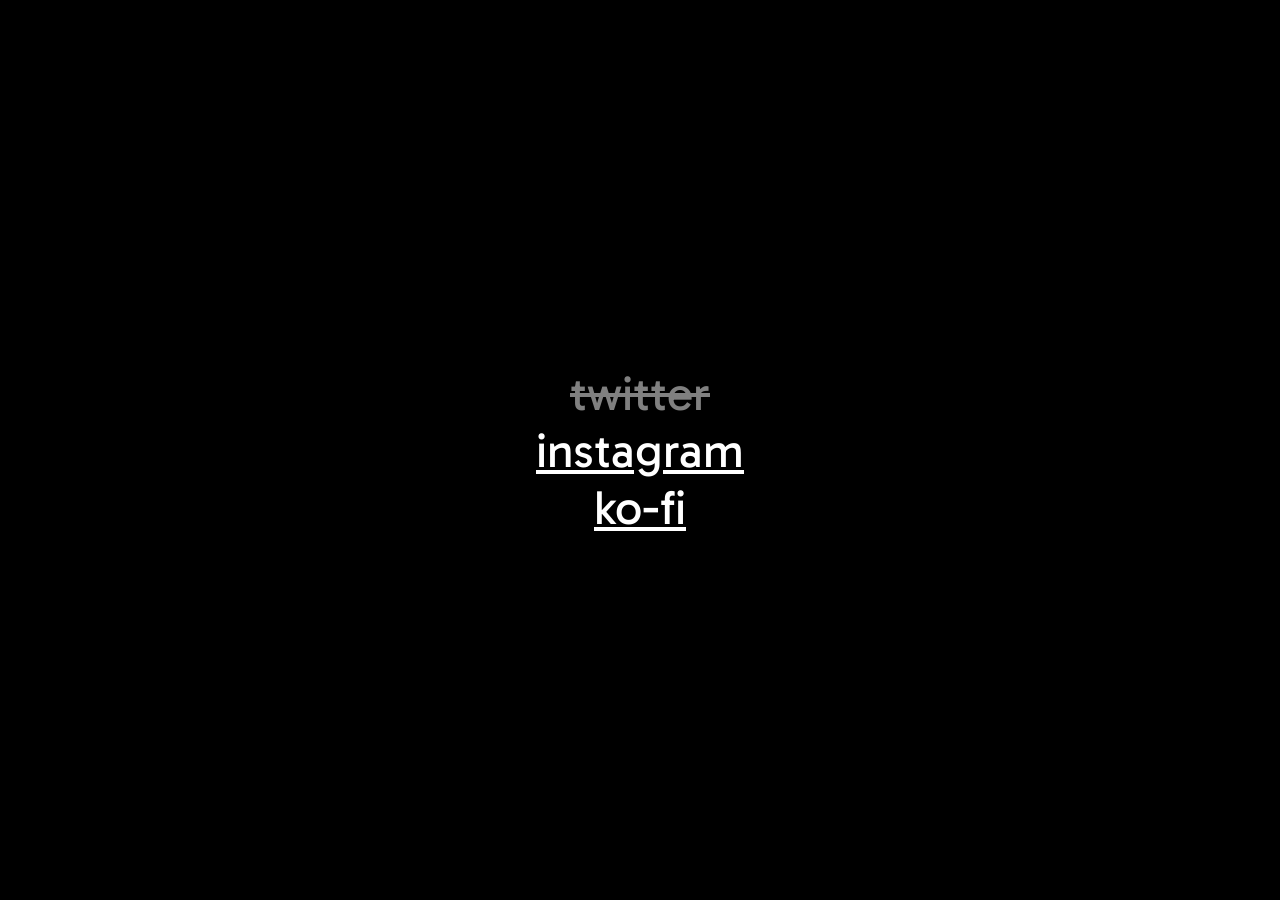
<file: index.html>
<!DOCTYPE html>
<html>

<head>
  <meta charset="utf-8">
  <title>lion's website</title>
  <meta name="description" content="hi">
  <meta name="viewport" content="width=device-width, initial-scale=1">
  <link rel="preconnect" href="https://fonts.googleapis.com">
  <link rel="preconnect" href="https://fonts.gstatic.com" crossorigin>
  <link href="https://fonts.googleapis.com/css2?family=Gabarito&display=swap" rel="stylesheet">
  <style>
    html {
      background-color: rgb(0, 0, 0);
    }

    * {
      margin: 0;
      padding: 0;
      font-family: Gabarito, sans-serif;
    }

    a, p {
      font-size: 3em;
      text-align: center;
      color: white;
      font-weight: 400;
      transition: 140ms;
      transition-timing-function: ease;
    }

    a:hover,
    a:focus,
    a:active {
      color: #0452b9;
    }

    s {
      color:grey;
    }

    #main {

      display: flex;
      justify-content: center;
      flex-direction: column;
      align-items: center;
      height: inherit;
    }

    body {
      height: 100vh;
    }
  </style>
</head>

<body>
  <div id='main'>
    <p><s>twitter</s></p>
    <a href="https://www.instagram.com/whos_lion/">instagram</a>
    <a href="https://ko-fi.com/whoslion">ko-fi</a>
  </div>
</body>

</html>
</file>
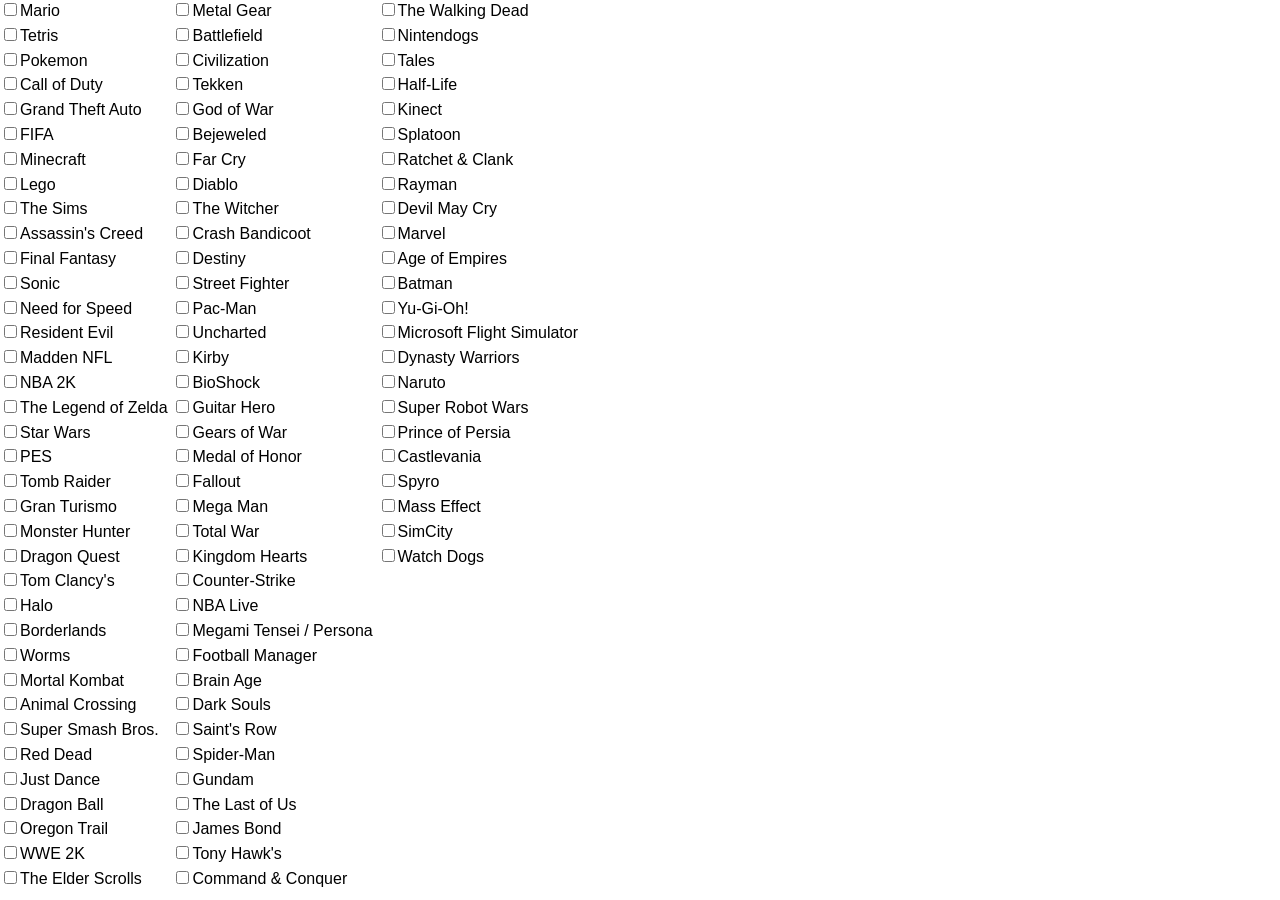
<file: gamelist.html>
<!DOCTYPE html>
<html>

<head>
    <meta charset="UTF-8">
    <meta name="viewport" content="width=device-width, initial-scale=1.0">
    <meta http-equiv="X-UA-Compatible" content="ie=edge">
    <title>Gamelist</title>
    <script>
        function readTextFile(file) {
            const rawFile = new XMLHttpRequest();
            rawFile.open("GET", file, false);
            rawFile.onreadystatechange = function () {
                if (rawFile.readyState === 4) {
                    if (rawFile.status === 200 || rawFile.status === 0) {
                        const allText = rawFile.responseText;
                        const lines = allText.split('\n');
                        const list = document.createElement('ul');
                        lines.forEach((line) => {
                            const item = document.createElement('li');
                            //item.innerText = line;
                            const checkbox = document.createElement('input');
                            checkbox.type = 'checkbox';
                            item.appendChild(checkbox);
                            item.innerHTML += line;
                            list.appendChild(item);
                        });
                        document.body.appendChild(list);
                    }
                }
            };
            rawFile.send(null);
        }
    </script>
    <style>
        ul {
            margin: 0;
            padding: 0;
            display: flex;
            flex-flow: column wrap;
            max-height: 100vh;
            gap: 0.3em;
            align-content: flex-start;
        }

        li {
            list-style: none;
            font-family: Arial, Helvetica, sans-serif;
        }
    </style>
</head>

<body onload="readTextFile('file.txt')" style="margin: 0;">
</body>

</html>
</file>
